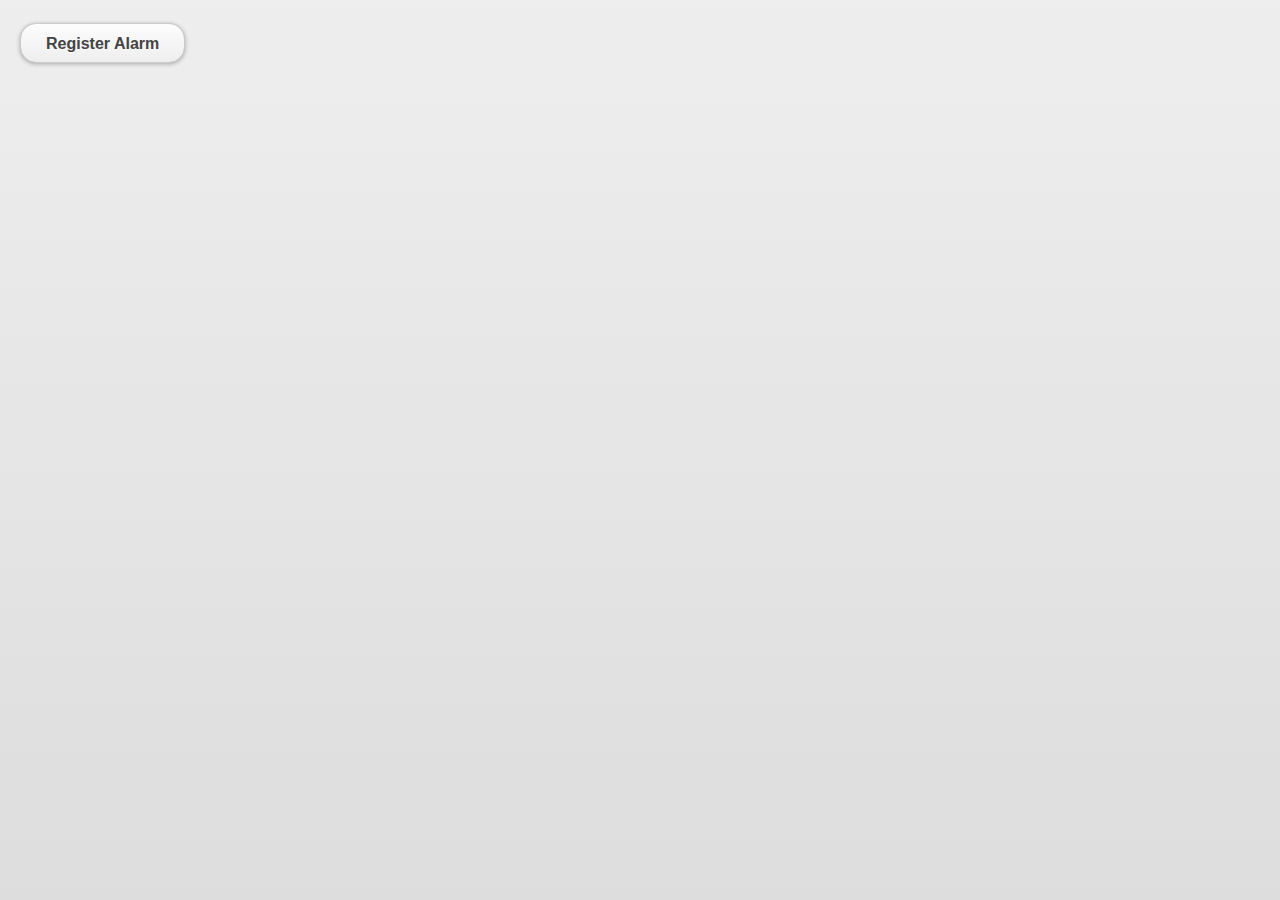
<file: index.html>
<!DOCTYPE html> 
<html>
	<head>
	<meta charset="utf-8">
	<meta name="viewport" content="width=device-width, initial-scale=1"> 
	<title>jQuery Mobile Docs - Dialogs</title> 
	<link rel="stylesheet"  href="includes/css/jquery.mobile-1.1.0.css" />  

	<script src="includes/js/jquery.js"></script>
	<script src="includes/js/jqm-docs.js"></script>
	<script src="includes/js/jquery.mobile-1.1.0.js"></script>
	<script type="text/javascript" charset="utf-8" src="includes/js/cordova-1.9.0.js"></script>
	<script src="includes/js/JAlarm.js"></script>

		
</head> 
<body onload="onBodyLoad()"> 
	<script>
        
        var alarmManager = null;
        function onBodyLoad()
        {
            document.addEventListener("deviceready", onDeviceReady, false);
        }
        
        function refreshAlarmList()
        {
            window.plugins.jAlarm.listAllAlarms({
                                                "success":onSuccessListAlarms,
                                                "fail":onFailListAlarms
                                                });
        }
        
        function onSuccessListAlarms(result)
        {
            var repeatsArray = {
                "0":"No Repeat",
                "2":"Hourly",
                "4":"Daily",
                "8":"Weekly",
                "16":"Monthly",
                "32":"Yearly"
            }
            
            $("#listview").html("");
            for (var i = 0; i < result.length; i ++ )
            {
                if(result[i].repeat_option == "") {
                    result[i].repeat_option = "No";
                }
                
                
//                $("#listview").append("<li><a href=''><h3>21323</h3><p><strong>232</strong></p><p>22</p><p>Repeat Moded</p><a href='#' class='delete'></a></a></li>");
                $("#listview").append("<li id='list_"+result[i].id+"'><a href=''><h3>"+new Date(result[i].datetime)+"</h3><p><strong>"+result[i].title+"</strong></p><p>"+result[i].message+"</p><p>Repeat Mode : "+repeatsArray[""+result[i].repeat_option]+"</p><a href='#' id='del_"+result[i].id+"' class='delete'></a></a></li>");

                $("#del_"+result[i].id).bind("click", function () {
                                   var id = $(this).attr("id");
                                   id = id.substr(4);
                                   window.plugins.jAlarm.removeAlarm(
                                                              {
                                                              "success":function( result ){
                                                                     refreshAlarmList();
                                                              },
                                                              "fail":function(){
                                                              alert("Removing is failed");
                                                              }
                                                              },id
                                                              );
                                   });
//                $('#listview').append('<li><a href="index.html">  <h3>jQuery Team</h3> <p><strong>Boston Conference Planning</strong></p><p>In preparation for the upcoming conference in Boston, we need to start gathering a list of sponsors and speakers.</p><p>dfd</p><a href="index.html">Purchase album</a></a></li>');
            }
            $('#listview').listview('refresh');
        }
        
        function onFailListAlarms()
        {
            
        }
        
        function onDeviceReady()
        {
            // do your thing!
            //		navigator.notification.alert("Cordova is working")
            
            //alarmManager = window.plugins.jAlarm;
            window.plugins.jAlarm.refreshCallback = onSuccessListAlarms;
            window.plugins.jAlarm.listAllAlarms({
                                                "success":onSuccessListAlarms,
                                                "fail":onFailListAlarms
                                                }); 
        }
//		$(document).ready( function (){
//			 window.plugins.jAlarm.listAllAlarms({
//				 "success":function(result){
//                                                 console.log("list.success");
//                                                 console.log(result);
//					for (var i = 0; i < result.length; i ++ )
//					{
//						if(result[i].repeat_option == "") {
//							result[i].repeat_option = "No";
//						}
//						$("#listview").append("<li id='list_"+result[i].id+"'><a href='#'><h3>"+result[i].datetime+"</h3><p><strong>"+result[i].datetime+"</stron></p><p>"+result[i].message+"</p><p>Repeat Mode"+result[i].repeat_option+"</p><a href='#' id='del_"+result[i].id+"' class='delete'></a></a></li>");
//					}
//				 },
//				 "fail":function(){
//				 }
//			 }); 
//			$("#delete").bind("click", function () {
//				var id = $(this).attr("id");
//				id = id.substr(4);
//				window.plugins.removeAlarm(
//				{
//					 "success":function( result ){
//						$("#list_"+result+"").hide();
//					 },
//					 "fail":function(){
//						alert("Removing is failed");
//					 }
//				},id
//				);
//			});
//		});
	</script>
	<div data-role="page" class="type-interior">
		<div data-role="content" class="ui-body">
			<a href="dialog.html" data-ajax="false" id="popping" data-role="button" data-inline="true" data-rel="dialog" data-transition="pop">Register Alarm</a>
		</div><!--/content-primary -->	
		<ul data-role="listview" data-inset="true" id="listview" data-split-icon="delete">
		</ul>		
	</div><!-- /page -->
</body>
</html>
</file>
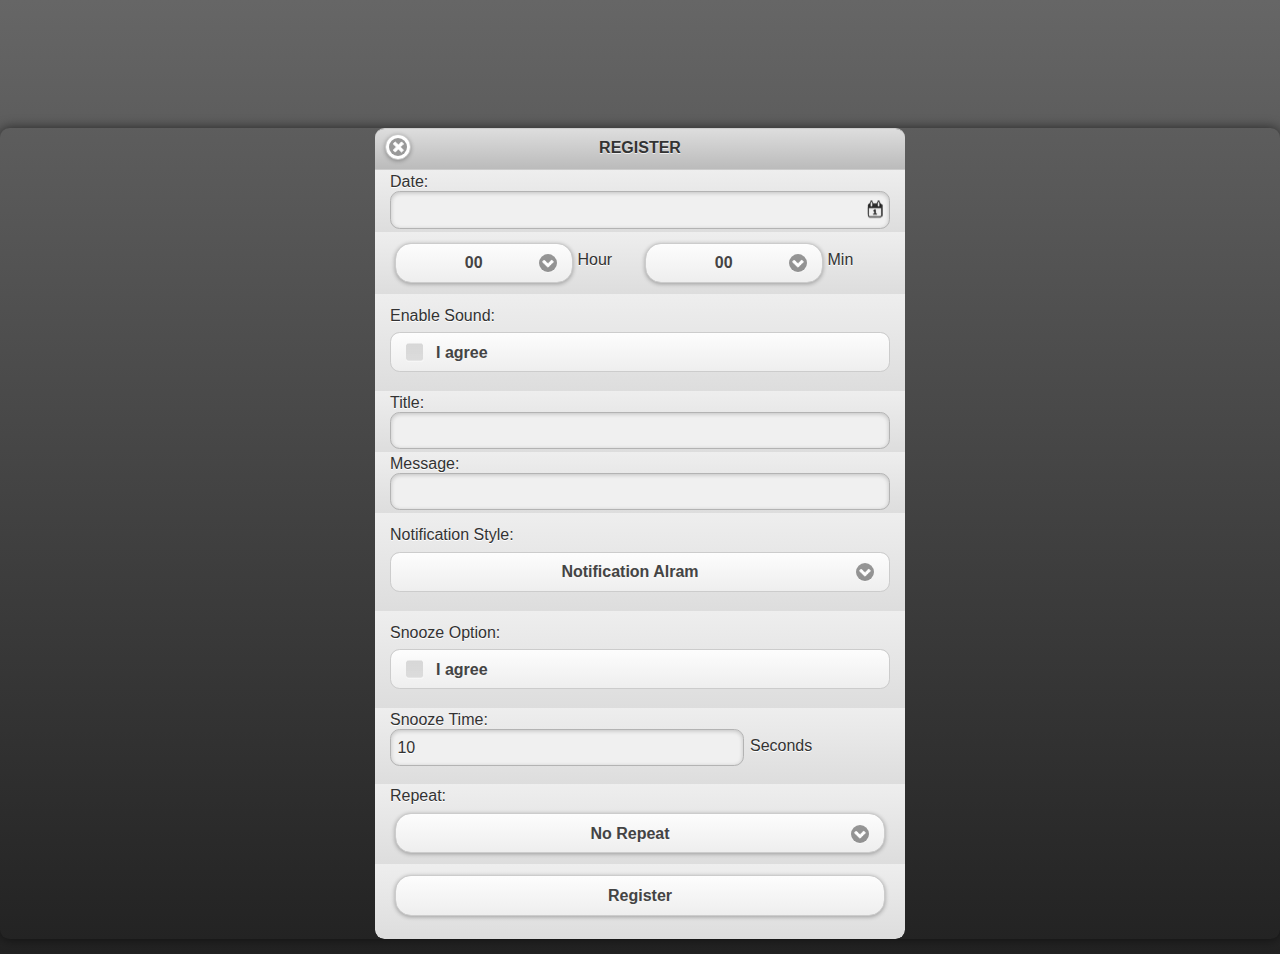
<file: dialog.html>
<!DOCTYPE html> 
<html>
	<head>
	<meta charset="utf-8">
	<meta name="viewport" content="width=device-width, initial-scale=1"> 
	<title>Register</title> 

	<link rel="stylesheet"  href="includes/css/jquery.mobile-1.1.0.css" />  
	<link rel="stylesheet" type="text/css" href="includes/css/jqm-datebox.min.css" /> 
	<script src="includes/js/jquery.js"></script>
	<script src="includes/js/jqm-docs.js"></script>
	<script src="includes/js/jquery.mobile-1.1.0.js"></script>
	<script type="text/javascript" src="includes/js/jquery.mousewheel.min.js"></script>
	<script type="text/javascript" src="includes/js/jqm-datebox.core.min.js"></script>
	<script type="text/javascript" src="includes/js/jqm-datebox.mode.calbox.min.js"></script>
	<script type="text/javascript" src="includes/js/jquery.mobile.datebox.i18n.en_US.utf8.js"></script>
	<script type="text/javascript" charset="utf-8" src="includes/js/cordova-1.9.0.js"></script>
	<script src="includes/js/JAlarm.js"></script>
	<script>
        document.addEventListener("deviceready", onDeviceReady, false);
        function onDeviceReady() {
            
            var devicePlatform = device.platform;
            
			if (devicePlatform == "Android")
			{
				$("#notification_style").append("<option value='1'>Status Bar</option>");
			}
        }
        
        $(document).ready( function() {
                          
			var numberVali = /^[0-9]+(\.[0-9]{0,3})?$/;
                          
			$("#notification_style").bind("change", function () {
				var value = $(this).val();
				if (value == "1")
				{
					$("#snooze").checkboxradio('disable');
					$('#snoozetime').textinput('disable');

				}
				else {
					$("#snooze").checkboxradio('enable');
                                        
                    if (!$("#snooze").is(":checked")){
                        $('#snoozetime').textinput('disable');
                    }
                    else
                    {
                        $('#snoozetime').textinput('enable');
                    }
                }
				
			});
            $("#snooze").click( function () {
                if (!$(this).is(":checked")){
                    $('#snoozetime').textinput('disable');
                }
                else
                {
                    $('#snoozetime').textinput('enable');
                }
            });
                         
			$("#register").bind("click", function () {
//				if ($("#mode1").val() == ""){
//					alert("Please Select any date in the calendar");
//					return false;
//				}
//				if ($("#title").val() == "") {
//					alert("Please type for the title.");
//					return false;
//				}
				var snooze_option = $("#notification_style").val();
				if (snooze_option == "0")
				{
					if (numberVali.test( $("#snoozetime").val() ) == false)
					{
						alert("Please type digital in the snooze");
						return false;
					}

				}
				//var date = $("#mode1").val();
//				date = date.split("/");
//				var year = date[2];
//				var month = date[0];
//				month = parseInt(month) - 1;
//				month = month < 10?"0"+month:month;
//				var day = date[1];
//				var datestr = year + "-" + month + "-" + day;
				var hour = $("#hour").val() < 10?"0"+$("#hour").val():$("#hour").val();
				var minute = $("#minute").val() < 10?"0"+$("#minute").val():$("#minute").val();
                                //alert("-" + datestr + "-");
				var timestamp = new Date($("#mode1").val()).getTime() + (hour * 3600 + minute * 60) * 1000;
                                
                                
                var enable_sound = (!$("#enable_sound").is(":checked")) ? 0 : 1;
				var title		 = $("#title").val();
				var message		 = $("#message").val();
				var notification_style		 = $("#notification_style").val();
				var snooze		 = (!$("#snooze").is(":checked")) ? 0 : 1;
				var snooze_time	 = $("#snoozetime").val();
				var repeat_option= $("#repeat_option").val();
								
				var data = {
					"datetime" : timestamp,
					"enable_sound" : enable_sound,
					"title" : title,
					"message" : message,
					"notification_style" : notification_style,
					"snooze_option" : snooze,
					"snooze_time" : snooze_time,
					"repeat_option" : repeat_option
				};
                                
                                console.log(data);
				window.plugins.jAlarm.registerAlarm(
				{
					 "success":function(){
						//alert("SUCCESS");
                        $("#content").submit();
						
					 },
					 "fail":function(){
					 }
				},data
				);				
				
			});
		});
	</script>
</head> 
<body> 
	<form action="index.html" id="content" method="get">
	<div data-role="dialog">
			<div data-role="header" data-theme="d">
				<h1>REGISTER</h1>
			</div>
			<div data-role="content" data-theme="c" style="padding:3px 15px 3px 15px;">
				 <label for="password">Date:</label>
				 <input name="mode1"  data-ajax="false"  id="mode1" type="text" data-role="datebox" data-options='{"mode":"calbox", "useNewStyle":true}' />	
			</div>
			<div data-role="content" data-theme="c" style="padding:3px 15px 3px 15px;">
				<div class="ui-grid-a">
					<div class="ui-block-a" style="width:50%;">
						<div class="ui-grid-a" >
							<div class="ui-block-a" style="width:75%;">
								<select name="hour" id="hour" data-mini="true">
									<script>
										for(var i = 0; i <= 23; i++){
											if (i < 10)
                                            value = "0"+i;
											else
                                            value = i;
                                            
											$("#hour").append("<option value="+i+">"+value+"</option>");
										}
										
                                        </script>
								</select>
							</div>
							<div class="ui-block-b" style="width:25%;">
								<p>Hour</p>
							</div>
						</div>
					</div>
					<div class="ui-block-b" style="width:50%;">
						<div class="ui-grid-a">
							<div class="ui-block-a" style="width:75%;">
								<select name="minute" id="minute" data-mini="true">
									<script>
										for(var i = 0; i <= 59; i++){
											if (i < 10)
                                            value = "0"+i;
											else
                                            value = i;
											$("#minute").append("<option value="+i+">"+value+"</option>");
										}
                                        </script>
								</select> 			
							</div>
                            <div class="ui-block-b" style="width:25%;">
                                <p>Min</p>
                            </div>
                        </div>			
					</div>
				</div>
			</div>
			<div data-role="content" data-theme="c" style="padding:3px 15px 3px 15px;">
				<fieldset data-role="controlgroup">
				   <legend>Enable Sound:</legend>
				   <input type="checkbox" name="enable_sound" id="enable_sound" class="custom" />
				   <label for="enable_sound">I agree</label>
				</fieldset>				 
			</div>	
			<div data-role="content" data-theme="c" style="padding:3px 15px 3px 15px;">
				<label for="basic">Title:</label>
				<input type="text" name="title" id="title" value="" data-mini="true" />				 
			</div>	
			<div data-role="content" data-theme="c" style="padding:3px 15px 3px 15px;">
				<label for="basic">Message:</label>
				<input type="text" name="message" id="message" value="" data-mini="true" />				 
			</div>							
			<div data-role="content" data-theme="c" style="padding:3px 15px 3px 15px;">
					<fieldset data-role="controlgroup">
					   <legend>Notification Style:</legend>
						<select name="notification_style" id="notification_style" data-mini="true">
							<option value="0">Notification Alram</option>	
						</select> 	
					</fieldset>
				</div>	
			<div data-role="content" data-theme="c" style="padding:3px 15px 3px 15px;">
					<fieldset data-role="controlgroup">
					   <legend>Snooze Option:</legend>
					   <input type="checkbox" name="snooze" id="snooze" class="custom" />
					   <label for="snooze">I agree</label>
					</fieldset>				 
				</div>	
			<div data-role="content" data-theme="c" style="padding:3px 15px 3px 15px;">
                <div class="ui-grid-a">
					<div class="ui-block-a" style="width:70%;">
						<label for="basic">Snooze Time:</label>
						<input type="text" name="snoozetime" id="snoozetime" value="10" data-mini="true" />
					</div>
					<div class="ui-block-b" style="width:30%;">
						<p style='padding:10px;'>Seconds</p>
					</div>
                    
				</div>
            </div>
			<div data-role="content" data-theme="c" style="padding:3px 15px 3px 15px;">
					<label for="basic">Repeat:</label>
						<select name="repeat_option" id="repeat_option" data-mini="true">
                            <option value="0">No Repeat</option>
							<option value="2">Hourly</option>
							<option value="4">Daily</option>
							<option value="8">Weekly</option>
							<option value="16">Monthly</option>
							<option value="32">Yearly</option>
						</select> 								 
			</div>
			<div data-role="content" data-theme="c" style="padding:3px 15px 15px 15px;">
				<a href="#" data-role="button" id="register">Register</a> 
			</div>
		</form>
	</div>
</body>
</html>
</file>
<file: includes/css/jqm-datebox.min.css>
/*
 * jQuery Mobile Framework : plugin to provide a date and time picker.
 * Copyright (c) JTSage
 * CC 3.0 Attribution.  May be relicensed without permission/notification.
 * https://github.com/jtsage/jquery-mobile-datebox
 */
.ui-input-datebox{width:97%;background-image:none;padding:.4em;line-height:1.4;font-size:16px;display:block;padding-top:0;padding-bottom:0}.ui-input-datebox{min-height:38px}.ui-input-datebox .ui-btn-icon-notext{margin-top:5px!important;margin-bottom:5px!important}.ui-input-datebox input{width:100%!important;padding:0!important;margin-top:5px!important;margin-right:-40px!important;border:1px solid transparent!important;vertical-align:middle;display:inline-block!important;background-color:transparent;zoom:1;*display:inline}.ui-input-datebox input:focus{outline:0}.ui-input-datebox .ui-btn-text{display:none}.ui-input-datebox.ui-mini{min-height:30px;font-size:14px}.ui-input-datebox.ui-mini .ui-btn-icon-notext{margin-top:2px!important;margin-bottom:2px!important}.ui-icon-datebox{background-image:url('images/datebox.png')!important;background-repeat:no-repeat;background-position:99% 8px}.ui-icon-datebox-alt{background-image:url('images/datebox.png')!important;background-repeat:no-repeat;background-position:99% -28px}.ui-mini.ui-icon-datebox{background-position:99% 6px}.ui-mini.ui-icon-datebox-alt{background-position:99% -30px}@media all and (min-width:450px){.ui-field-contain .ui-input-datebox{width:75%;display:inline-block}.ui-hide-label .ui-input-datebox{width:100%}}.ui-grid-a .ui-input-datebox{width:97%}.ui-grid-b .ui-input-datebox{width:97%}.ui-grid-c .ui-input-datebox{width:97%}.ui-grid-d .ui-input-datebox{width:97%}.ui-grid-e .ui-input-datebox{width:97%}.ui-grid-e .ui-block-a,.ui-grid-e .ui-block-b,.ui-grid-e .ui-block-c,.ui-grid-e .ui-block-d,.ui-grid-e .ui-block-e,.ui-grid-e .ui-block-f{width:16.65%}.ui-grid-e>:nth-child(n){width:16.65%}.ui-grid-e .ui-block-a{clear:left}.ui-grid-e{overflow:hidden}.ui-block-f{margin:0;padding:0;border:0;float:left;min-height:1px;-webkit-box-sizing:border-box;-moz-box-sizing:border-box;-ms-box-sizing:border-box;box-sizing:border-box}.ui-datebox-gridheader{text-align:center}.ui-datebox-gridheader h4{text-align:center;display:inline-block;margin-top:10px;margin-bottom:10px;zoom:1;*display:inline}.ui-datebox-gridplus{float:right}.ui-datebox-gridminus{float:left}.ui-datebox-gridplus-rtl{float:left}.ui-datebox-gridminus-rtl{float:right}.ui-datebox-gridrow{margin-left:5px;margin-right:5px}.ui-datebox-grid{clear:both;margin-bottom:5px}.ui-datebox-griddate{width:36px;height:30px;display:inline-block;vertical-align:middle;text-align:center;line-height:30px;font-weight:bold;font-size:12px;zoom:1;*display:inline}.ui-datebox-griddate-week{width:31px;height:30px;display:inline-block;vertical-align:middle;text-align:center;line-height:30px;font-weight:bold;font-size:12px;zoom:1;*display:inline}.ui-datebox-griddate-empty{border:1px solid transparent;color:#888}.ui-datebox-griddate-label{height:15px!important;line-height:15px!important;color:black}.ui-datebox-griddate-disable{color:#888}.ui-datebox-header h4{margin-top:5px;margin-bottom:5px;text-align:center}.ui-datebox-container fieldset div{margin:0!important}.ui-datebox-dboxin input{text-align:center}.ui-datebox-dboxin label{width:100%;text-align:center;display:block;margin-top:5px;margin-bottom:-8px}.ui-datebox-controls{text-align:center}.ui-datebox-controls div{width:77px;text-align:center;display:inline-block;zoom:1;*display:inline}.ui-datebox-scontrols{text-align:center}.ui-datebox-scontrols div{width:55px;text-align:center;display:inline-block;zoom:1;*display:inline}.ui-datebox-scontrols .ui-datebox-sinput{width:68px}.ui-datebox-scontrols .ui-datebox-sinput input{width:48px;text-align:center;margin-left:3px}.ui-datebox-input{width:74px!important;margin-left:1px;margin-right:1px;text-align:center!important;display:inline-block!important;zoom:1;*display:inline}.ui-datebox-slide{width:280px;margin-left:auto;margin-right:auto}.ui-datebox-sliderow-d{margin-bottom:5px;text-align:center;height:40px;width:280px;overflow:hidden}.ui-datebox-sliderow-ym{margin-bottom:5px;text-align:center;height:32px;width:280px;overflow:hidden}.ui-datebox-sliderow-hi{text-align:center;height:32px;width:280px;overflow:hidden}.ui-datebox-sliderow-int{display:inline-block;white-space:nowrap}.ui-datebox-slideyear{text-align:center;display:inline-block;zoom:1;*display:inline;width:84px;vertical-align:middle;line-height:30px;height:30px;font-size:14px;font-weight:bold}.ui-datebox-slidemonth{text-align:center;display:inline-block;zoom:1;*display:inline;width:51px;vertical-align:middle;line-height:30px;height:30px;font-size:12px;font-weight:bold}.ui-datebox-slideday{text-align:center;display:inline-block;zoom:1;*display:inline;width:32px;vertical-align:middle;line-height:20px;height:38px;font-size:14px;font-weight:bold}.ui-datebox-slidehour{text-align:center;display:inline-block;zoom:1;*display:inline;width:32px;vertical-align:middle;line-height:22px;height:24px;font-size:14px;font-weight:bold}.ui-datebox-slidemins{text-align:center;display:inline-block;zoom:1;*display:inline;width:32px;vertical-align:middle;line-height:22px;height:24px;font-size:14px;font-weight:bold}.ui-datebox-slidearrow{text-align:center;display:inline-block;zoom:1;*display:inline;width:10px;vertical-align:middle;line-height:38px;height:38px;font-size:10px;font-weight:bold}.ui-datebox-slidewday{font-size:10px;font-weight:normal}.ui-datebox-flipcontent{text-align:center;height:125px;margin-bottom:-40px}.ui-datebox-flipcontent div{margin-left:3px;margin-right:3px;width:77px;height:120px;display:inline-block;text-align:center;zoom:1;*display:inline;overflow:hidden}.ui-datebox-flipcenter{border:1px solid #eee;height:40px;margin-left:10px;width:260px;margin-right:auto;margin-left:auto;position:relative;top:-45px}.ui-datebox-flipcontent ul{list-style-type:none;display:inline}.ui-datebox-flipcontent li{height:30px}.ui-datebox-flipcontent li span{margin-top:7px;display:block}.ui-datebox-container{border:5px solid #111!important;width:280px}.ui-datebox-screen{position:absolute;top:0;left:0;width:100%;height:100%}.ui-datebox-screen-modal{background-color:black;-moz-opacity:.8;opacity:.80;filter:alpha(opacity=80)}.ui-datebox-hidden{display:none}.ui-dialog .ui-datebox-container{border:none!important}.ui-datebox-collapse a{display:inline-block;width:45%}.ui-datebox-inline{margin-top:5px;border:5px solid #111!important;margin-left:auto;margin-right:auto;text-align:center}.ui-datebox-inlineblind{margin-top:5px;border:5px solid #111!important;margin-left:auto;margin-right:auto;text-align:center}
</file>
